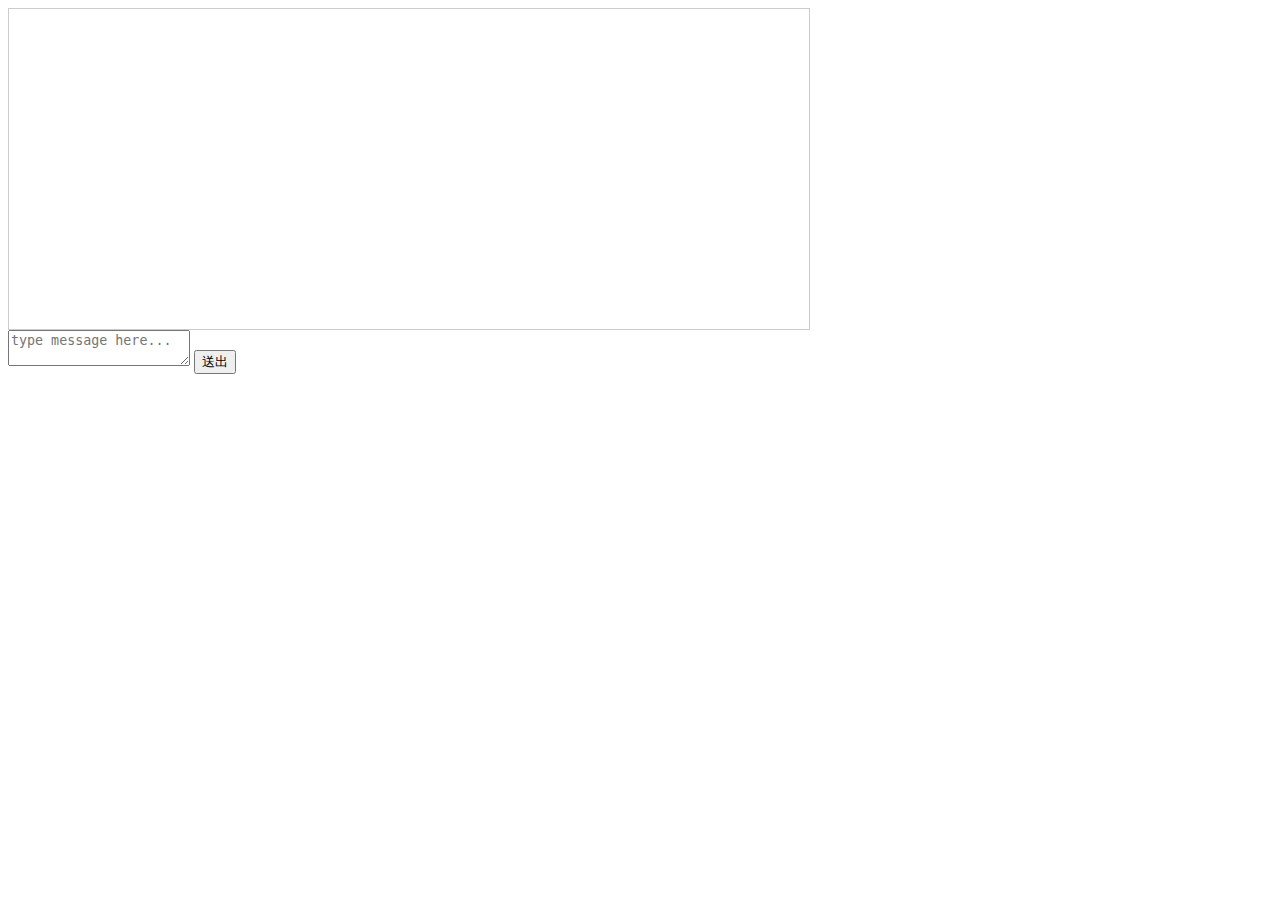
<file: index.html>
<!DOCTYPE HTML>

<html>
<title>客戶端</title>
<meta http-equiv="Content-Type" content="text/html; charset=utf-8">
<script src="https://code.jquery.com/jquery-2.2.4.js" integrity="sha256-iT6Q9iMJYuQiMWNd9lDyBUStIq/8PuOW33aOqmvFpqI="
    crossorigin="anonymous"></script>
<link rel="stylesheet" type="text/css" href="css/main.css" />
<script src='js/inputEmoji.js'></script>
<script>
    $(function () {
        $('textarea').emoji({
            place: 'after'
        });
    })
</script>

<head>

    <script type="text/javascript">
        function _uuid() {
            var d = Date.now();
            if (typeof performance !== 'undefined' && typeof performance.now === 'function') {
                d += performance.now(); //use high-precision timer if available
            }
            return 'xxxxxxxx-xxxx-4xxx-yxxx-xxxxxxxxxxxx'.replace(/[xy]/g, function (c) {
                var r = (d + Math.random() * 16) % 16 | 0;
                d = Math.floor(d / 16);
                return (c === 'x' ? r : (r & 0x3 | 0x8)).toString(16);
            });
        }



        var id = getCookie('id') != "" ? getCookie('id') : setCookie('id', _uuid(), 1);
        $(function () {

            $("#name").text('客戶編號 :' + id);
        });


        function delete_cookie(name) {
            document.cookie = name + '=; expires=Thu, 01 Jan 1970 00:00:01 GMT;';
        }

        function getCookie(cname) {
            var name = cname + "=";
            var ca = document.cookie.split(';');
            for (var i = 0; i < ca.length; i++) {
                var c = ca[i].trim();
                if (c.indexOf(name) == 0) return c.substring(name.length, c.length);
            }
            return "";
        }

        function setCookie(cname, cvalue, exdays) {
            var d = new Date();
            d.setTime(d.getTime() + (exdays * 24 * 60 * 60 * 1000));
            var expires = "expires=" + d.toGMTString();
            document.cookie = cname + "=" + cvalue + "; " + expires;
        }

        function push_data(ws, data, id) {

            var msg = {
                id: id,
                data: data
            }
            if (data != "") {
                $("#msg").append('<li>clinet : ' + data + '</li>');
            }

            if (msg.id == undefined) {
                location.reload();
            }
            // console.log(msg);
            ws.send(JSON.stringify(msg));

            var div = document.getElementById('msg');
            div.scrollTop = div.scrollHeight; //这里是关键的实现
        }






        if ($("#msg > li").length == 0) {
            $.getJSON("http://103.117.121.146:10181/Api.php?event=getlist&id=" + id, function (result) {
                // $.each(result, function (i, field) {
                //     $("p").append(field + " ");
                // });
                console.log(result);
                result.data.lists.forEach(element => {
                    var element = JSON.parse(element);
                    var msg = JSON.parse(element.msg);
                    // 
                    switch (msg.id) {
                        case 2:
                            $('#msg').append('<li>Server : ' + msg.data + '</li>');
                            break;
                        case 3:
                            // 强制离线
                            delete_cookie('id');
                            break;
                        default:
                            $('#msg').append('<li>clinet  : ' + msg.data + '</li>');
                            break;
                    }

                });
                var div = document.getElementById('msg');
                div.scrollTop = div.scrollHeight; //这里是关键的实现

            });
        }




        if ("WebSocket" in window) {
            // alert("WebSocket is supported by your Browser!");

            // Let us open a web socket
            var ws = new WebSocket("ws://103.117.121.146:10184/");

            ws.onopen = function () {
                push_data(ws, '', id);
                // Web Socket is connected, send data using send()
                // var push_data = push_data();
                // ws.send("Message to send");
                // alert("Message is sent...");
            };

            ws.onmessage = function (evt) {
                var received_msg = JSON.parse(evt.data);
                // alert("Message is received..." + received_msg);
                if (received_msg.data != "" && typeof received_msg.data !== 'object') {
                    $("#msg").append('<li>Server : ' + received_msg.data + '</li>');

                    var div = document.getElementById('msg');
                    div.scrollTop = div.scrollHeight; //这里是关键的实现

                } else if (typeof received_msg.data === 'object') {
                    // 是object 
                    switch (received_msg.data.event) {
                        case 'close':
                            // 刪除cookie
                            delete_cookie('id');
                            ws.close();
                            break;

                        default:
                            break;
                    }

                }

            };



            ws.onclose = function () {

                // websocket is closed.
                // alert("Connection is closed...");
                location.reload();
            };
        } else {

            // The browser doesn't support WebSocket
            alert("WebSocket NOT supported by your Browser!");
        }

        function send() {
            var msg = document.getElementById("msgtext").value;
            push_data(ws, msg, id);
            // console.log(msg);
        }
    </script>

</head>

<body>
    <div id="name"></div>
    <div id="sse">
        <ul id="msg" class="dropdown nav"></ul>
    </div>
    <textarea name="mes" placeholder="type message here..."  id="msgtext" ></textarea> 
    <button onclick="send()">送出</button>

 
</body>

</html>
</file>
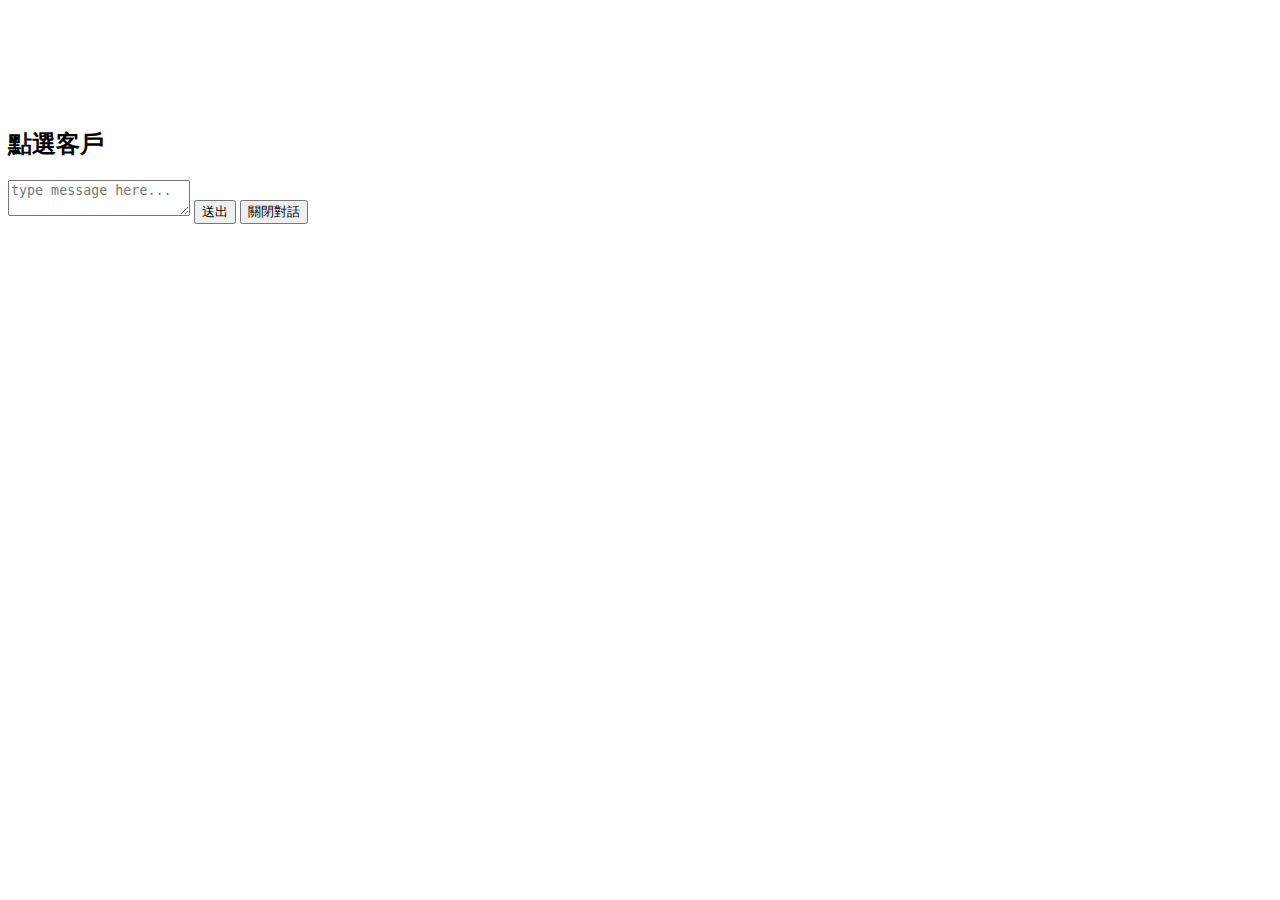
<file: index2.html>
<!DOCTYPE HTML>

<html>
<title>客服端</title>
<meta http-equiv="Content-Type" content="text/html; charset=utf-8">
<script src="https://code.jquery.com/jquery-2.2.4.js" integrity="sha256-iT6Q9iMJYuQiMWNd9lDyBUStIq/8PuOW33aOqmvFpqI="
    crossorigin="anonymous"></script>
<link rel="stylesheet" type="text/css" href="css/main.css" />
<script src='js/inputEmoji.js'></script>
<script>
    $(function () {
        $('textarea').emoji({
            place: 'after'
        });
    })
</script>


<head>

    <script type="text/javascript">
        function getCookie(cname) {
            var name = cname + "=";
            var ca = document.cookie.split(';');
            for (var i = 0; i < ca.length; i++) {
                var c = ca[i].trim();
                if (c.indexOf(name) == 0) return c.substring(name.length, c.length);
            }
            return "";
        }

        function setCookie(cname, cvalue, exdays) {
            var d = new Date();
            d.setTime(d.getTime() + (exdays * 24 * 60 * 60 * 1000));
            var expires = "expires=" + d.toGMTString();
            document.cookie = cname + "=" + cvalue + "; " + expires;
        }

        function push_data(ws, data, id) {
            var msg = {
                'id': id,
                'user_id': $('#set_people').text(),
                data: data
            }
            // console.log(msg)
            if (data != "") {
                // $("#msg").append('<li>Server  : ' + data + '</li>');
                $("#user_id_" + $('#set_people').text()).append('<li>Server  : ' + data + '</li>');
                // $("#" + id).append('<li>Server  : ' + data + '</li>');

            }
            ws.send(JSON.stringify(msg));

            // console.log($('#set_people').text())

            var div_id = 'user_id_' + $('#set_people').text();
            console.log(div_id)

            var div = document.getElementById(div_id);
            div.scrollTop = div.scrollHeight; //这里是关键的实现
        }



        // var id = getCookie('id') != "" ? getCookie('id') : setCookie('id', new Date().getTime(), 1);
        var id = 2;


        if ("WebSocket" in window) {
            // alert("WebSocket is supported by your Browser!");

            // Let us open a web socket
            var ws = new WebSocket("ws://103.117.121.146:10184/");

            ws.onopen = function () {
                push_data(ws, '', id);
                // Web Socket is connected, send data using send()
                // var push_data = push_data();
                // ws.send("Message to send");
                // alert("Message is sent...");
            };

            ws.onmessage = function (evt) {
                var received_msg = JSON.parse(evt.data);
                if ($("#user_id_" + received_msg.id).length == 0) {
                    //do something 
                    var id = "user_id_" + received_msg.id;
                    create_msg(id);
                }


                if (received_msg.data != "") {
                    // $("#msg").append('<li>客戶來訊 : ' + received_msg.data + '</li>'); 
                    $('#user_id_' + received_msg.id).append('<li> user_id_' + received_msg.id + '  客戶來訊 : ' +
                        received_msg.data + '</li>');

                    var __body = 'user_id_' + received_msg.id;
                    var div = document.getElementById(__body);
                    div.scrollTop = div.scrollHeight; //这里是关键的实现
                }




            };



            ws.onclose = function () {

                // websocket is closed.
                // alert("Connection is closed...");
                location.reload();
            };
        } else {

            // The browser doesn't support WebSocket
            alert("WebSocket NOT supported by your Browser!");
        }

        function send() {
            var msg = document.getElementById("msgtext").value;
            push_data(ws, msg, id);
            // console.log(msg);
        }

        function __close() {

            var txt;
            var r = confirm("確認是否要結束通話???");
            if (r == true) { 
                var msg = {
                    'id': id,
                    'user_id': $('#set_people').text(),
                    "data": {
                        event: "close"
                    }
                }
                ws.send(JSON.stringify(msg));
                location.reload();
            }


        }

        function Set(d) {
            var id = d;
            if ($('#' + id).length == 0) {

                // alert(d)
                create_msg(id);
            }


        }

        function create_msg(d) {
            var d = d.replace('user_id_', '').replace('user_id_', '');
            // 切換客戶標籤
            $('#set_people').html(d);

            $('#sse').append('<h1>' + d + ' 客戶 </h1><hr><ul id="user_id_' + d + '" class="dropdown nav"></ul><hr>');
            //
            if ($('#' + d + " > li").length == 0) {
                $.getJSON("http://103.117.121.146:10181/Api.php?event=getlist&id=" + d, function (result) {
                    // $.each(result, function (i, field) {
                    //     $("p").append(field + " ");
                    // });
                    // console.log(result);
                    result.data.lists.forEach(element => {
                        var element = JSON.parse(element);
                        var msg = JSON.parse(element.msg);
                        // console.log(msg);
                        // 
                        switch (msg.id) {
                            case 2:
                                $('#user_id_' + d).append('<li>Server : ' + msg.data + '</li>');
                                break;
                            default:
                                $('#user_id_' + d).append('<li>  user_id_' + d + ' 客戶來訊 : ' + msg.data +
                                    '</li>');
                                break;
                        }

                    });
                    var __body = 'user_id_' + d;
                    var div = document.getElementById(__body);
                    div.scrollTop = div.scrollHeight; //这里是关键的实现

                });
            }
        }

        function getlist() {

            $.getJSON("http://103.117.121.146:10181/Api.php?event=lists", function (result) {
                // $.each(result, function (i, field) {
                //     $("p").append(field + " ");
                // });
                // console.log(result);
                $('#lists').html("");
                result.data.lists.forEach(element => {
                    $('#lists').append('<tr><td>' + element + '</td><td><button onclick="Set(\'' +
                        element +
                        '\');">設定</button></td></tr>')
                });
            });
        }
        getlist();
        setInterval(getlist, 3000);
    </script>

</head>

<body>
    <div class="scrollit">
        <table id="lists"></table>
    </div>
    <div>
        <h2>點選客戶</h2>
        <h3 id="set_people"></h3>
    </div>
    <div id="sse">
    </div>
    <textarea name="mes" placeholder="type message here..." id="msgtext"></textarea>

    <button onclick="send()">送出</button>
    <button onclick="__close()">關閉對話</button>


</body>

</html>
</file>
<file: css/main.css>
.nav {
    width: 50em;
    height: 20em;
    line-height: 2em;
    border: 1px solid #ccc;
    padding: 0;
    margin: 0;
    overflow: scroll;
    overflow-x: hidden;
}

li {
    border-top: 1px solid #ccc;
}

ul ul {
    text-indent: 1em;
}

ul ul ul {
    text-indent: 2em;
}

.scrollit {
    overflow:scroll;
    height:100px;
}
</file>
